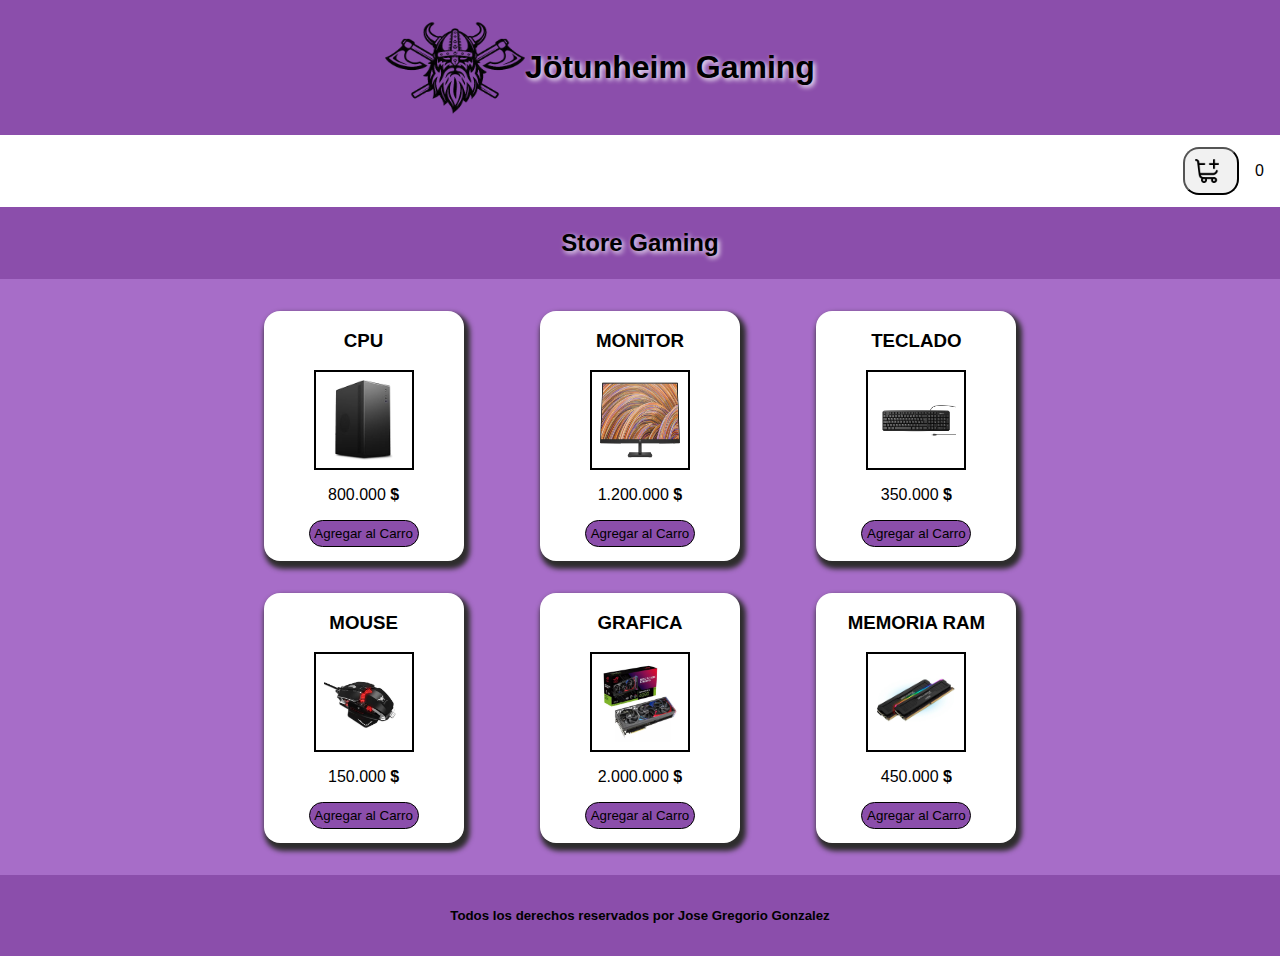
<file: index.html>
<!DOCTYPE html>
<html lang="en">
<head>
    <meta charset="UTF-8">
    <meta name="viewport" content="width=device-width, initial-scale=1.0">
    <title>Market Place</title>
    <link rel="stylesheet" href="./CSS/styles.css">
</head>
<body>
    <header>
        <img class="logo" src="./assets/logo1-removebg-preview.png" alt="Logo">
        <h1>Jötunheim Gaming</h1>
    </header>
    <nav>
        <button class="btn-cart1" id="btn-cart">
            <img src="./assets/shopping-cart_12317487.png" alt="" class="cart-icon">
        </button>
        <p id="p-counter">0</p>
    </nav>
    <section>
        <h2>Store Gaming</h2>
    </section>
    <main id="main-content">
        <div class="list-card">
        <div class="card" id="1">
            <div class="title-card">
                <h3>CPU</h3>
            </div>
            <img src="./assets/cpu.jpg" alt="" class="image-card">
            <div class="pricing">
                <p id="price">800.000 <strong>$</strong></p>
                <button class="btn-add-cart" id="btn-add">Agregar al Carro</button>
            </div>
        </div>
        <div class="card" id="2">
            <div class="title-card">
                <h3>MONITOR</h3>
            </div>
            <img src="./assets/monitor.avif" alt="" class="image-card">
            <div class="pricing">
                <p id="price">1.200.000 <strong>$</strong></p>
                <button class="btn-add-cart" id="btn-add">Agregar al Carro</button>
            </div>
        </div>
        <div class="card" id="3">
            <div class="title-card">
                <h3>TECLADO</h3>
            </div>
            <img src="./assets/teclado.jpg" alt="" class="image-card">
            <div class="pricing">
                <p id="price">350.000 <strong>$</strong></p>
                <button class="btn-add-cart" id="btn-add">Agregar al Carro</button>
            </div>
        </div>
        <div class="card" id="4">
            <div class="title-card">
                <h3>MOUSE</h3>
            </div>
            <img src="./assets/mouse.jpg" alt="" class="image-card">
            <div class="pricing">
                <p id="price">150.000 <strong>$</strong></p>
                <button class="btn-add-cart" id="btn-add">Agregar al Carro</button>
            </div>
        </div>
        <div class="card" id="5">
            <div class="title-card">
                <h3>GRAFICA</h3>
            </div>
            <img src="./assets/Tarjeta-grafica.jpg" alt="" class="image-card">
            <div class="pricing">
                <p id="price">2.000.000 <strong>$</strong></p>
                <button class="btn-add-cart" id="btn-add">Agregar al Carro</button>
            </div>
        </div>
        <div class="card" id="6">
            <div class="title-card">
                <h3>MEMORIA RAM</h3>
            </div>
            <img src="./assets/Memoria Ram ddr5.jpg" alt="" class="image-card">
            <div class="pricing">            
                <p id="price">450.000 <strong>$</strong></p>
                <button class="btn-add-cart" id="btn-add">Agregar al Carro</button>
            </div>
        </div>
        </div>
    </main>
    <footer>
        <h5>Todos los derechos reservados por Jose Gregorio Gonzalez</h5>
    </footer>
</body>
</html>
</file>
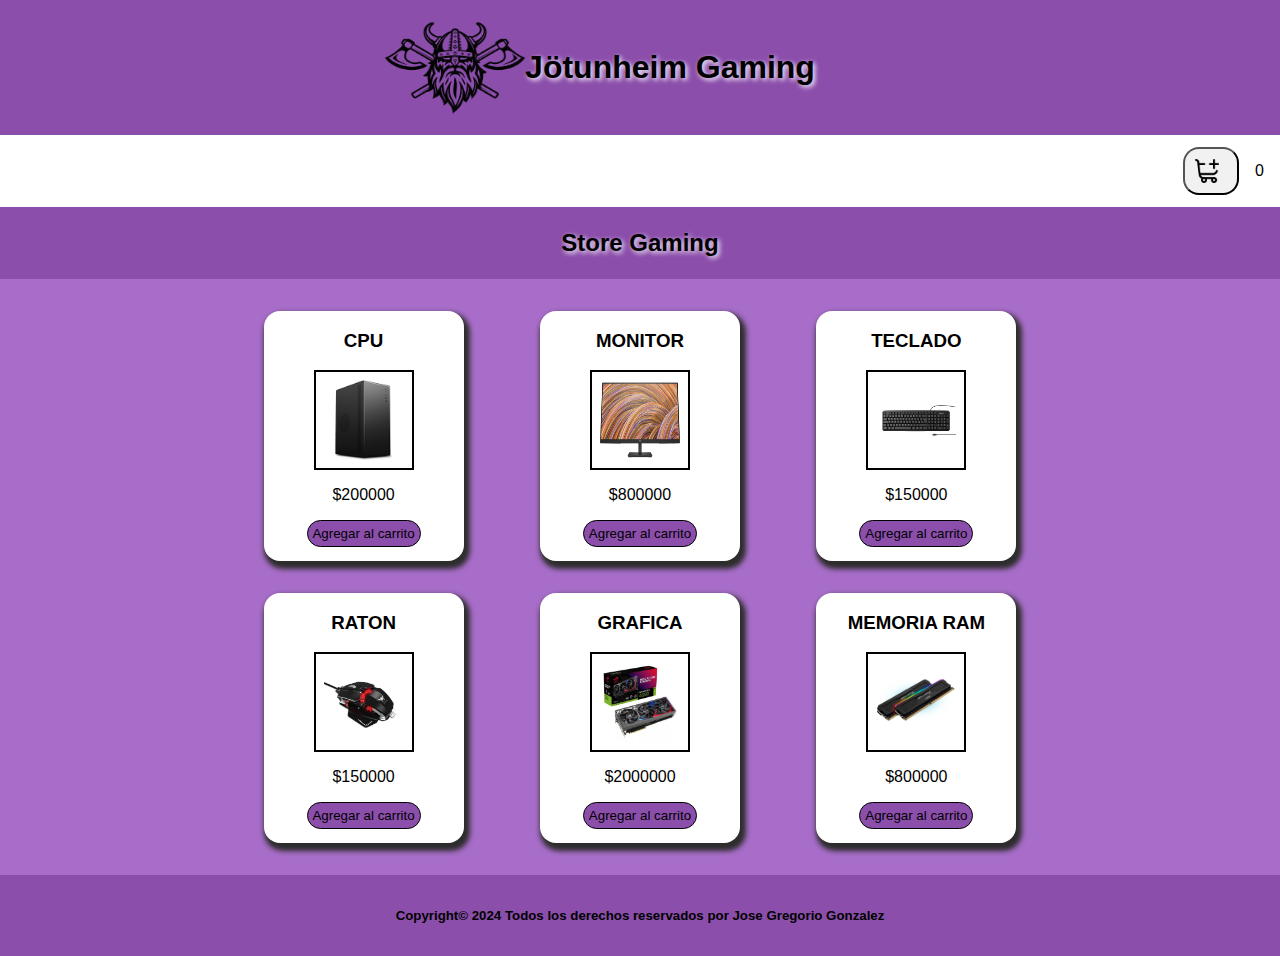
<file: prueba.html>
<!DOCTYPE html>
<html lang="en">
<head>
    <meta charset="UTF-8">
    <meta name="viewport" content="width=device-width, initial-scale=1.0">
    <title>Market Place</title>
    <link rel="stylesheet" href="./CSS/styles.css">
</head>
<body>
    <header>
        <img class="logo" src="./assets/logo1-removebg-preview.png" alt="Logo">
        <h1>Jötunheim Gaming</h1>
    </header>
    <nav>
        <button class="btn-cart1" id="btn-cart">
            <img src="./assets/shopping-cart_12317487.png" alt="" class="cart-icon">
        </button>
        <p id="p-counter">0</p>
    </nav>
    <section>
        <h2>Store Gaming</h2>
    </section>
    <main id="mainBox">
        <div class="list-card" id="list-card">
            <!-- Aquí se cargarán los productos -->
        </div>
        <div class="cartBox" id="mySidebar" style="display:none" >
            
        </div>
    
    </main>

    <footer>
        <h5>Copyright&copy; 2024 Todos los derechos reservados por Jose Gregorio Gonzalez</h5>
    </footer>

    <script type="module" src="./scripts/prueba.js"></script>
    <script type="module" src="./scripts/app.js"></script>
</body>
</html>
</file>
<file: CSS/styles.css>
* {
    box-sizing: border-box;
}

body {
    margin: 0;
    padding: 0;
    font-family: Arial, Helvetica, sans-serif;
}


header {
    background-color: #8b4eab;
    width: 100%;
    height: 15vh;
    padding: 1rem;
    display: flex;
    justify-content: center;
    align-items: center;
    text-shadow: 2px 2px 5px white;
}

 h1 {
    margin: 0 5rem 0 0;
    
}

header .logo {
    width: 140px;
    height: 100px;
    
}

nav {
    width: 100%;
    height: 8vh;
    display: flex;
    justify-content: flex-end;
    align-items: center;
    padding: 0 1rem;
}

.btn-cart1 {
    display: flex;
    align-items: center;
    padding: 10px;
    background-color: #f1f1f1;
    border-radius: 1rem;
    cursor: pointer;
    transition: background-color 0.3s ease;
}

.cart-icon {
    width: 24px;
    height: 24px;
    margin-right: 8px;
}

.btn-cart1:hover {
    background-color: aqua;
}

nav #p-counter {
    margin: 0 0 0 1rem;
}

section {
    width: 100%;
    height: 8vh;
    text-align: center;
    background-color: #8b4eab;
    display: flex;
    justify-content: center;
    align-items: center;
    margin: 0;
}

main {
    display: flex;
    justify-content: space-around;
    height: auto;
    width: 100%;
    background-color: #a76dc8;
    padding: 1rem;
}

h2{
    text-shadow: 2px 2px 5px white;
}

.list-card{
    display: flex;
    justify-content: space-evenly;
    flex-wrap: wrap;
    width: 70%;
    height: auto;
}


.card {
    background-color: white;
    display: flex;
    flex-direction: column;
    align-items: center;
    width: 200px;
    height: 250px;
    margin: 1rem;
    border-radius: 1rem;
    box-shadow: rgb(46, 45, 45) 3px 5px 5px 3px;
    
}

.card .image-card {
    width: 100px;
    height: 100px;
    border: 2px solid black;
    padding: 0.5rem;
}


footer {
    width: 100%;
    height: 9vh;
    text-align: center;
    display: flex;
    justify-content: center;
    align-items: center;
    background-color: #8b4eab;
    padding: 1rem;
}

.pricing{
    text-align: center;
}

.btn-add-cart{
    border-radius: 1rem;
    background-color: #8b4eab;
    border: 0.3px solid black;
    padding: 0.3rem;
}

.btn-add-cart:hover{
    background-color: #a76dc8;
}

.cartBox {
    background-color: #e9dbf3;
    box-shadow: 5px 10px 30px 3px;
    border-radius: 1rem;
    width: 22rem;
    height: 35.2rem;
    padding: 1rem; /* Añadido padding para separar el contenido del borde */
    position: relative; /* Asegura que el botón de cerrar esté posicionado correctamente dentro del contenedor */
}
.barBtn{
    padding: 0.7rem;
    background-color: #8b4eab;
    color: black;
    border-radius: 2rem;
    margin-top: 1rem;
    margin-left: 0.3rem;
    
   
}

.barBtn:hover{
    background-color: #a76dc8;
    
}

.cartBox{
    background-color: #e9dbf3 ;
    box-shadow: 5px 10px 30px 3px;
    border-radius: 1rem;
}

.bar-item{
    display: flex;
    flex-direction: column;
    padding: 0.5rem;
    gap: 1rem;
}

.items-pd{
    width: 21rem;
    height: 3rem;
    border: 0.1rem solid black;
    border-radius: 0.3rem;
    display: flex;
    gap: 1rem;
    align-items: center;
}

.items-pd>img{
    width: 41px;
}


.quantity{
    display: flex;
    padding-left: 5rem;
    align-items: center;
    gap: 0.2rem;
}

.quantity >button{
    height: 1.3rem;
    background-color:#8b4eab ;
    border: 0.13rem solid black;
}

.quantity >button:hover{
    background-color: #a76dc8;
}
</file>
